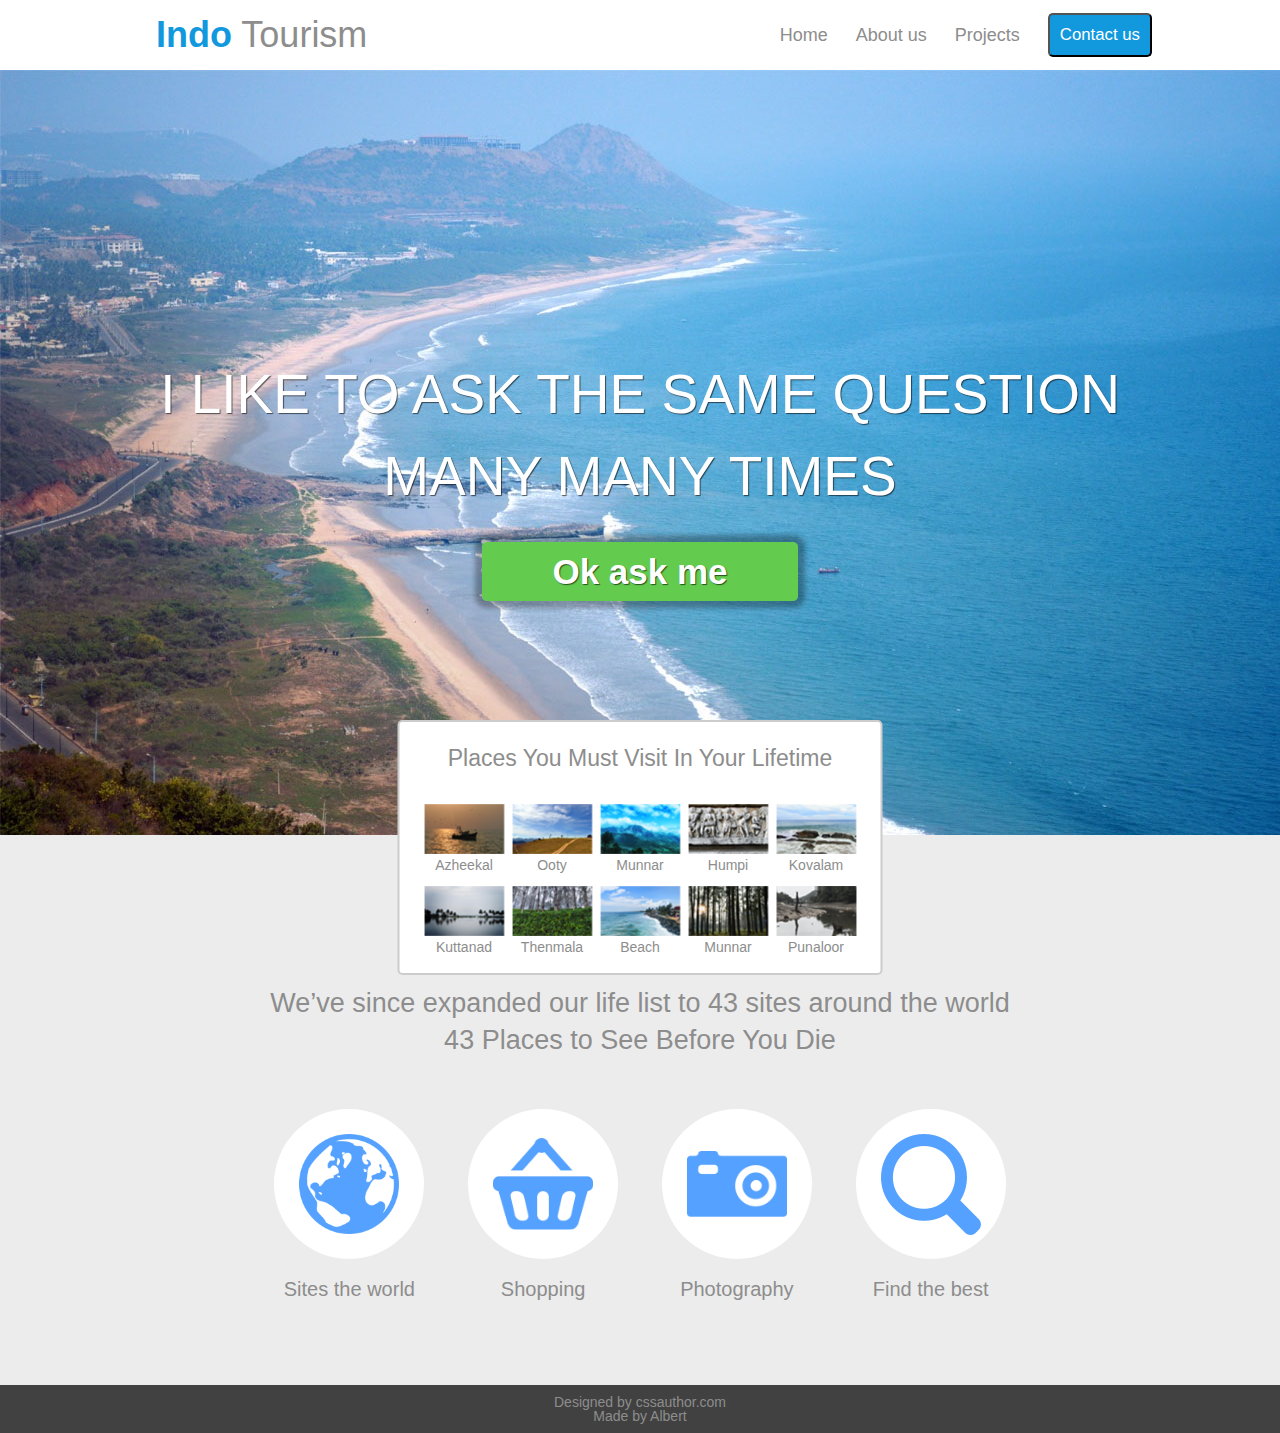
<file: index.html>
<!DOCTYPE html>
<html lang="en">

<head>
	<meta charset="UTF-8">
	<meta name="viewport" content="width=device-width, initial-scale=1.0">
	<meta http-equiv="X-UA-Compatible" content="ie=edge">
	<link rel="stylesheet" href="css/normalize.css">
	<link rel="stylesheet" href="css/style.css">
	<title>Beautiful Travel and Hotel Website</title>
</head>

<body>
	<div class="wrapper">
		<!--======== Header======= -->
		<header class="header">
			<div class="container">
				<nav class="nav-menu">
					<ul>
						<li>
							<a href="#"> <span class="logo">Indo</span> <span>Tourism</span> </a>
						</li>
						<li><a href="#">Home</a></li>
						<li><a href="#">About us</a></li>
						<li><a href="#">Projects</a></li>
						<li>
							<a href="#">
								<button class="contact">Contact us</button>
							</a>
						</li>
					</ul>
				</nav>
			</div>
		</header>
		<!--======== /Header======= -->
		<!--======== Intro ======= -->
		<section class="intro">
			<div class="container">
				<h1>i like to ask the same question <br /> many many times</h1>
				<a class="ok" href="#">Ok ask me</a>
			</div>
		</section>
		<!--======== /Intro ======= -->
		<!--======== Gallery ======= -->
		<section class="gallery">
			<div class="container">
				<div class="gallery-box">
					<h2>Places You Must Visit In Your Lifetime</h2>
					<div class="image-box">
						<div class="item"> <img src="img/1.png" alt="">
							<h3>Azheekal</h3>
						</div>
						<div class="item"> <img src="img/2.png" alt="">
							<h3>Ooty</h3>
						</div>
						<div class="item"> <img src="img/3.png" alt="">
							<h3>Munnar</h3>
						</div>
						<div class="item"> <img src="img/4.png" alt="">
							<h3>Humpi</h3>
						</div>
						<div class="item"> <img src="img/5.png" alt="">
							<h3>Kovalam</h3>
						</div>
						<div class="item"> <img src="img/6.png" alt="">
							<h3>Kuttanad</h3>
						</div>
						<div class="item"> <img src="img/7.png" alt="">
							<h3>Thenmala</h3>
						</div>
						<div class="item"> <img src="img/8.png" alt="">
							<h3>Beach</h3>
						</div>
						<div class="item"> <img src="img/9.png" alt="">
							<h3>Munnar</h3>
						</div>
						<div class="item"> <img src="img/10.png" alt="">
							<h3>Punaloor</h3>
						</div>
					</div>
				</div>
			</div>
		</section>
		<!--======== /Gallery ======= -->

		<section class="bg">
			<div class="container">
			   <div class="wrap">
				<h2>We’ve since expanded our life list to 43 sites around the world
					43 Places to See Before You Die</h2>
				<div class="div-icons">

					<div class="box">
					<div class="item-icon">
						<img src="img/globus.png" alt="">
					</div>
						 <a href="#">Sites the world</a>
					 </div>

					<div class="box">
						<div class="item-icon">
						<img src="img/shop.png" alt="">
					</div>
						<a href="#">Shopping</a>
					</div>

					<div class="box">
					   <div class="item-icon">
						<img src="img/camera.png" alt="">
					</div>
						<a href="#">Photography</a>
					</div>

					<div class="box">
					<div class="item-icon">
						<img src="img/search.png" alt="">
				   </div>
					   <a href="#">Find the best</a>
					</div>

				</div>

			   </div>
			</div>
		</section>


			   <footer>
				   <p>Designed by cssauthor.com</p>
				   <p>Made by Albert</p>
			   </footer>


	</div>
</body>

</html>
</file>
<file: css/style.css>
:root {
    --color-font: #8d8d8d;
    --color-white: #fff;
    --color-button-blue: #36b0f7;
    --color-logo-darkblue: #1298dd;
    --color-green: #63cb4e;
    --color-grey: #ececec;
  }

  /* ===Alignment.css=== */

* {
    padding: 0;
    margin: 0;
}

*,
*:before,
*:after {
    -moz-box-sizing: border-box;
    -webkit-box-sizing: border-box;
    box-sizing: border-box;
}
:focus, :active{outline: none;}
a:focus,a:active{outline:none;}

nav,footer,header,aside{display: block;}

html,body{
    height: 100%;
    width: 100%;
    font-size: 100%;
    line-height: 1;
    font-size: 14px;
    -ms-text-size-adjust: 100%;
    -moz-text-size-adjust: 100%;
    -webkit-text-size-adjust: 100%;
}
input,button,textarea{font-family: inherit;}

input::-ms-clear{display: none;}
button{cursor: pointer;}
button::-moz-focus-inner{padding: 0;border: 0;}
a, a:visited{text-decoration: none;}
a:hover{text-decoration: none;}
ul li{list-style: none;}
img{vertical-align: top;}

h1,h2,h3,h4,h5,h6{font-size: inherit; font-weight: 400;}

/* ===Alignment.css=== */


*{
    margin: 0;
    padding: 0;
    box-sizing: border-box;
    color: var(--color-font);
    font-family: sans-serif;
}

.container {
    max-width: 1024px;
    margin: 0 auto;
}

ul{
    display: flex;
    justify-content: flex-end;
    height: 70px;
    background-color: var(--color-white);
    align-items: center;
}

li{
    margin-left: 2rem;
    list-style: none;
    font-size: 18px;
    line-height: 36px;
}
li:first-child{
    margin-right: auto;
    font-size: 36px;
    line-height: 36px;
}
li>span{
    font-size: 36px;
    line-height: 36px;
}
.logo{
    font-size: 36px;
    line-height: 36px;
    font-weight: bold;
    color: var(--color-logo-darkblue);
}
 a{
    text-decoration: none;
}

.nav-menu a:hover{
    color: var(--color-logo-darkblue);
    transition: .3s;
}

.intro{
    background: url("../img/bg.jpg") no-repeat top center / cover;;
    width: 100vw;
    height: 85vh;
    display: flex;
    text-align: center;
    align-items: center;
    justify-content: center;

}

.contact{
    font-size: 1.2rem;
    background-color: var(--color-logo-darkblue);
    font-size: 1.2rem;
    color: var(--color-white);
    padding: 10px;
    border-radius: 5px;
    cursor: pointer;
}

h1{
    font-size: 55px;
    line-height: 1.5;
    color: var(--color-white);
    text-transform: uppercase;
    font-weight: 500;
    text-shadow: 1px 1px 1px rgba(0,0,0,0.6);
}


.ok{
    background-color: var(--color-green);
    color: var(--color-white);
    font-size: 35px;
    padding: 10px 70px;
    margin-top: 30px;
    font-weight: bold;
    text-shadow: 1px 1px 1px rgba(0,0,0,0.6);
    cursor: pointer;
    border-radius: 5px;
    box-shadow: 0px 0px 5px 7px rgba(0,0,0,0.3);
   
}

.ok:active{
  position: relative;
  top: 3px;
  background-color: var(--color-button-blue);
}

.gallery{
    position: absolute;
    top: 80%;
    left: 50%;
    transform: translate(-50%, 0);

    z-index: 99;
}
.gallery-box{
    width: 485px;
    height: 255px;
    margin: 0 auto;
    background-color: var(--color-white);
    border: 2px solid #ccc;
    border-radius: 5px;
    text-align: center;
    padding: 25px 0;

}
.image-box{
    display: flex;
    flex-wrap: wrap;
    justify-content: center;

}

.item>img{
    width: 80px;
    height: 50px;
    margin: 4px;
}

.item{
    justify-content: center;
    text-align: center;
    align-items: center;
    margin-top: 10px;
}

h2{
    font-size: 23px;
    color: var(--color-font);
    margin-bottom: 20px;

}
h3{
    font-size: 14px;
}

.wrap{

    max-width: 775px;
    height: 550px;
    margin: 0 auto;
    text-align: center;
}
.div-icons{
   display: flex;
    text-align: center;
    -ms-align-items: center;
    align-items: center;
    justify-content: space-around;



}
.item-icon>img{
    max-width: 100px;

}
.item-icon{
    display: flex;
    background-color: #fff;
    height: 150px;
    padding: 25px;
    border-radius: 50%;
    text-align: center;
    align-items: center;
    margin-bottom: 20px;
}

.box a:hover{
    color: red;
    transition: .3s;
    cursor: pointer;
}
.wrap h2{
    padding-top: 150px;
    font-size: 27px;
    margin-bottom: 50px;
    line-height: 37px;
}

.box a{
    font-size: 20px;
}

.bg{
     background-color: var(--color-grey);
}

footer{
    background-color: #414141;
    padding: 10px;
    text-align: center;
}
</file>
